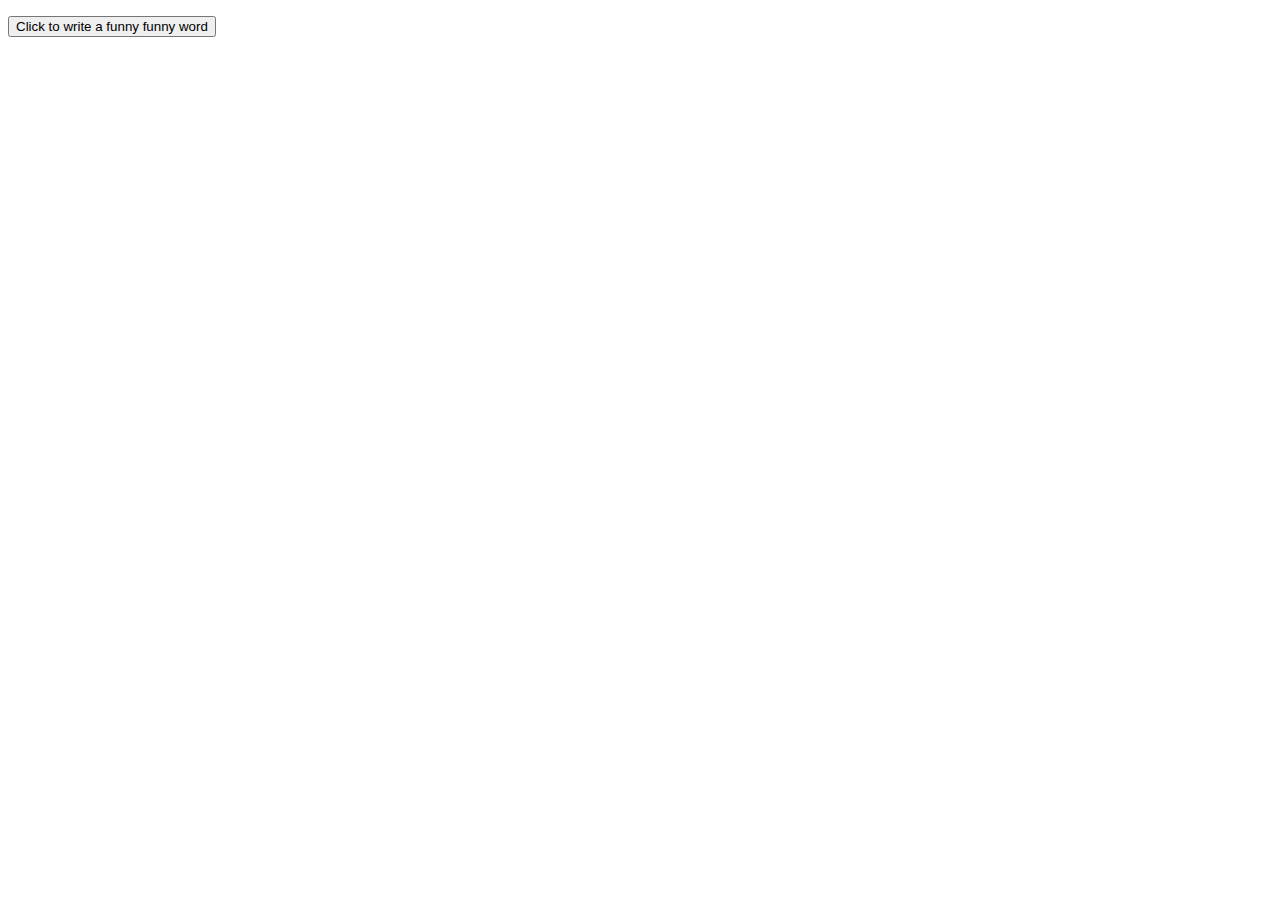
<file: index.html>
<!DOCTYPE html>
<html lang="en">
<head>
    <meta charset="UTF-8">
    <meta http-equiv="X-UA-Compatible" content="IE=edge">
    <meta name="viewport" content="width=device-width, initial-scale=1.0">
    <title>Timeout and intervals</title>
    <script defer src="./Timeout_and_intervals/script.js"></script>
</head>
<body>
    
</body>
</html>
</file>
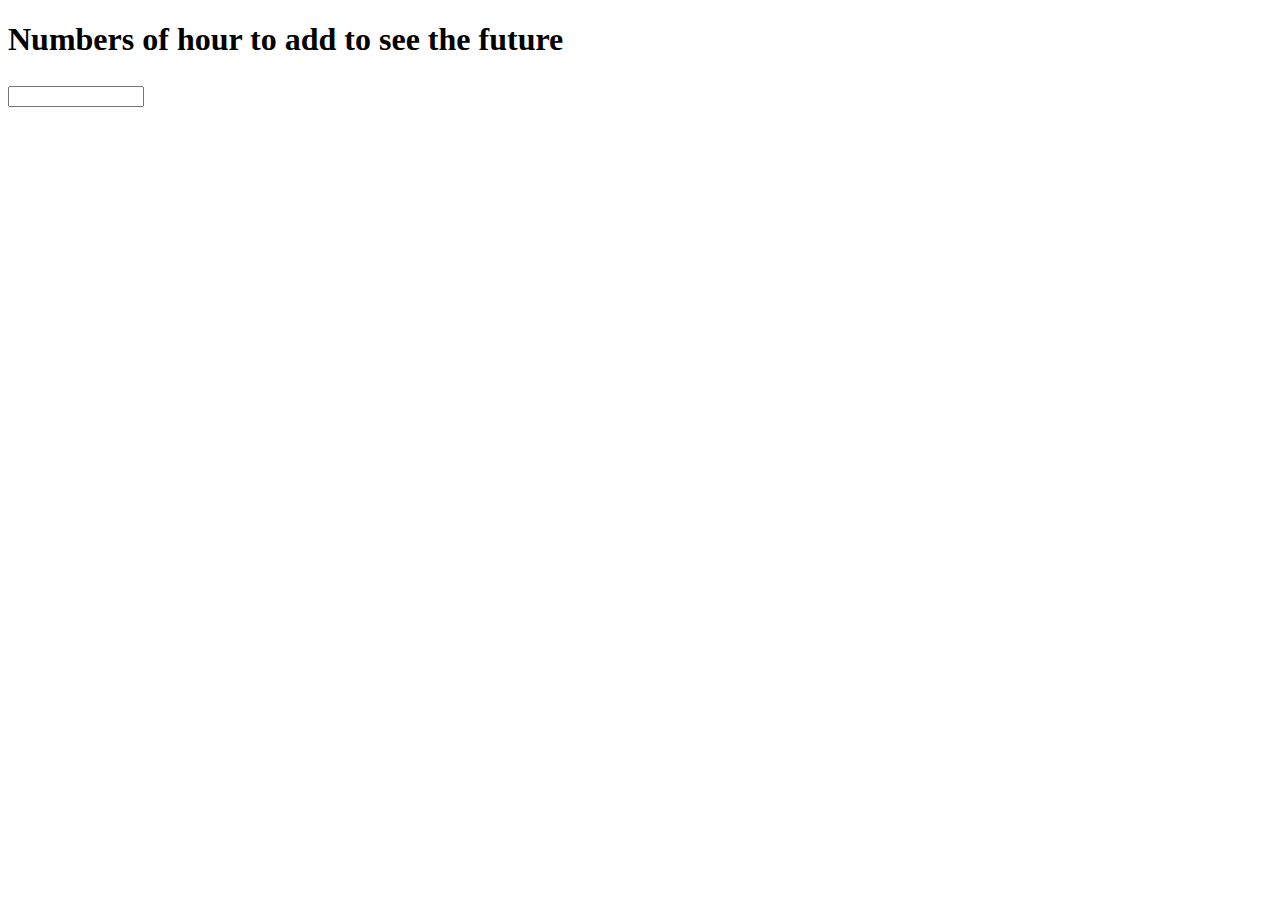
<file: dates/index.html>
<!DOCTYPE html>
<html lang="en">
<head>
    <meta charset="UTF-8">
    <meta http-equiv="X-UA-Compatible" content="IE=edge">
    <meta name="viewport" content="width=device-width, initial-scale=1.0">
    <title>Dates</title>

    <link rel="stylesheet" href="style.css">
    <script defer src="./script.js"></script>
</head>
<body>
    <h1>Numbers of hour to add to see the future</h1>
    <input type="number" id="hours" name="hours"
        min="10" max="100000000000">
    <p class="answer"></p>
    <p class="dateFinale"></p>
</body>
</html>
</file>
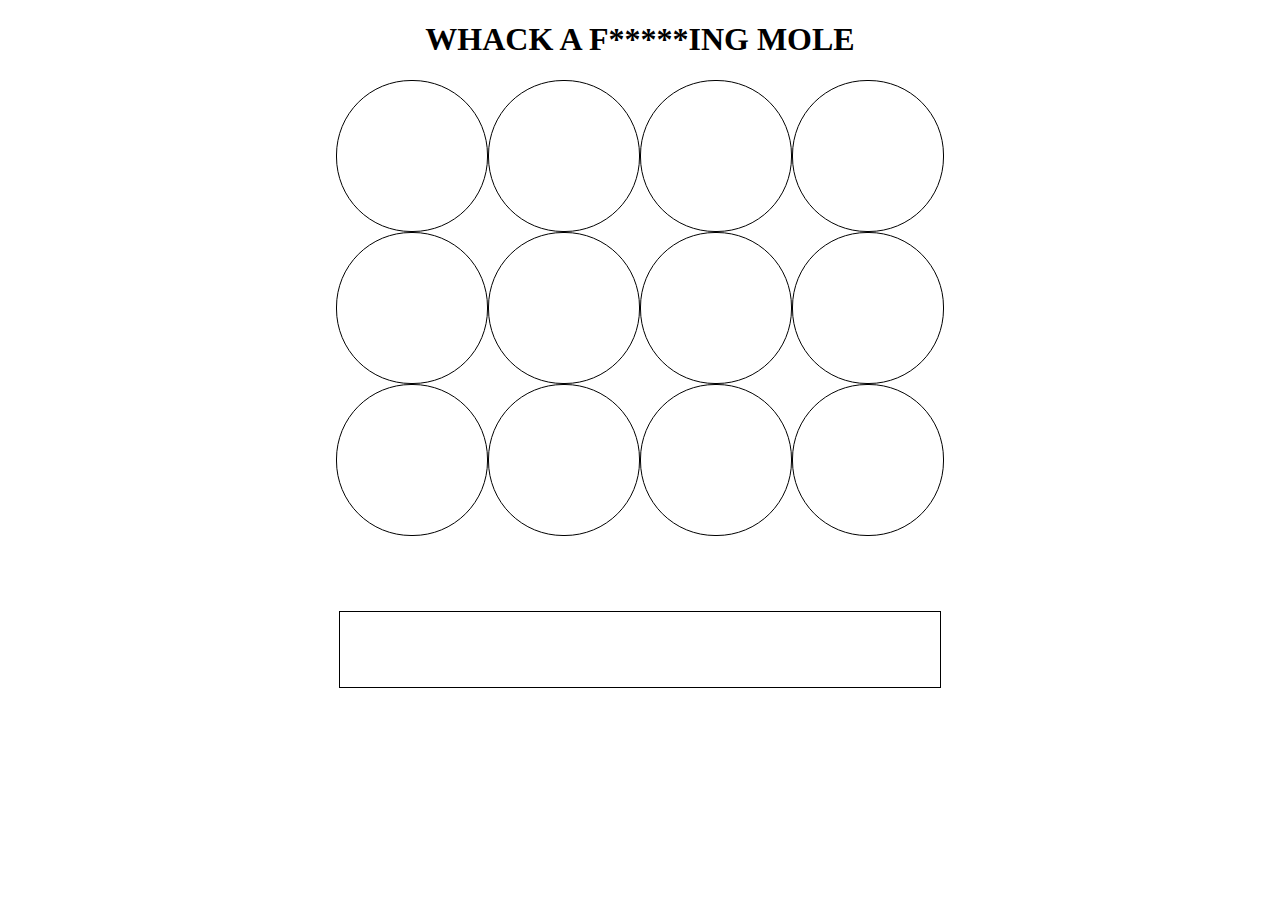
<file: whack_a_mole/index.html>
<!DOCTYPE html>
<html lang="en">
<head>
    <meta charset="UTF-8">
    <meta http-equiv="X-UA-Compatible" content="IE=edge">
    <meta name="viewport" content="width=device-width, initial-scale=1.0">
    <title>Whack-a-mole</title>

    <link rel="stylesheet" href="./style.css">
    <script defer src="./script.js"></script>
</head>

<body>
    <main>
        <h1 class="flex container">WHACK A F*****ING MOLE</h1>
        <section class="flex container">
            <div class="mole-hole"></div>
            <div class="mole-hole"></div>
            <div class="mole-hole"></div>
            <div class="mole-hole"></div>
        </section>
        <section class="flex container">
            <div class="mole-hole"></div>
            <div class="mole-hole"></div>
            <div class="mole-hole"></div>
            <div class="mole-hole"></div>
        </section>
        <section class="flex container">
            <div class="mole-hole"></div>
            <div class="mole-hole"></div>
            <div class="mole-hole"></div>
            <div class="mole-hole"></div>
        </section>
        <section class="container flex">
            <div class="score container flex align-center">
                <p id="pScore"></p>
            </div>
        </section>
    </main>
</body>

</html>
</file>
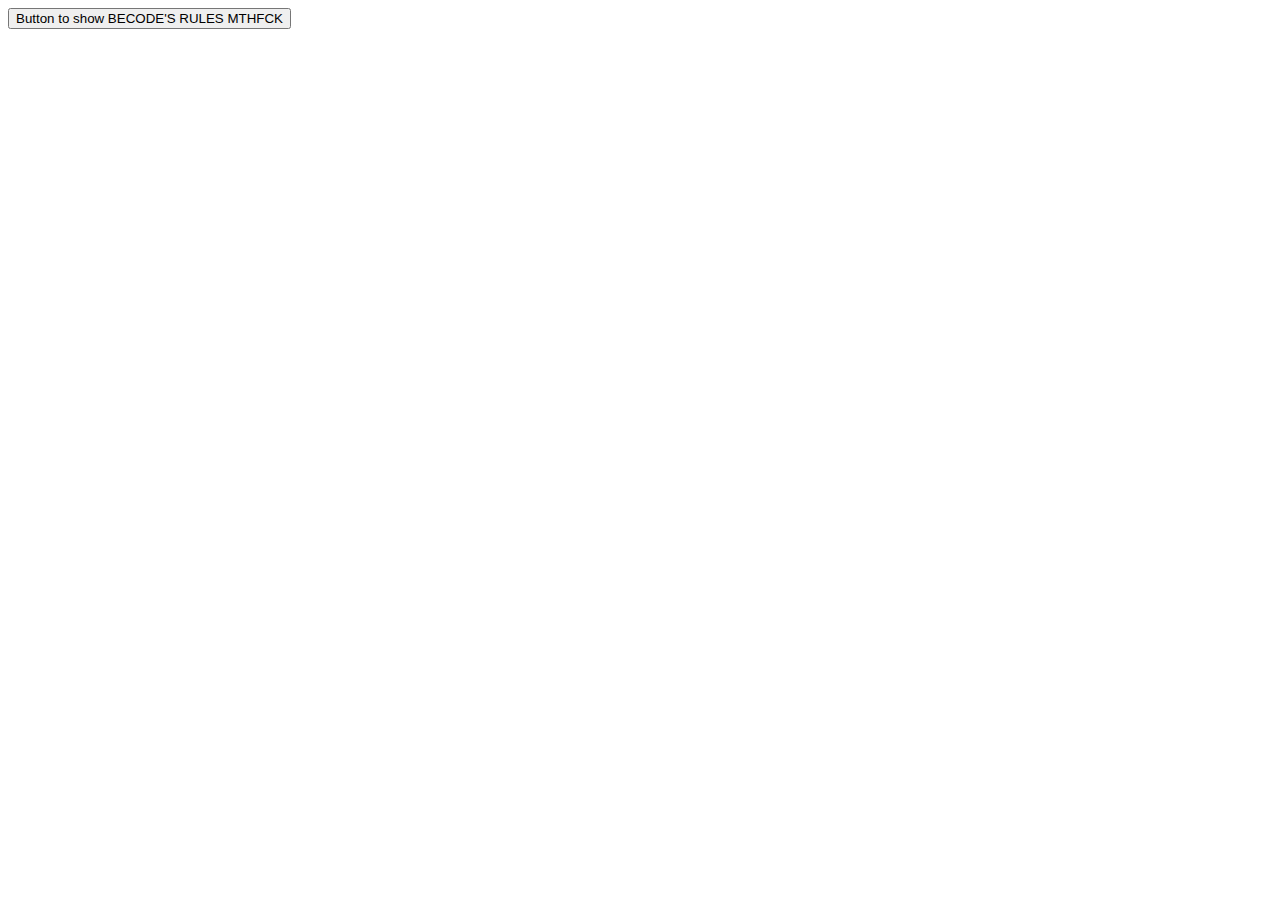
<file: Async-Fetch/Exercice_1/index.html>
<!DOCTYPE html>
<html lang="en">
<head>
    <meta charset="UTF-8">
    <meta http-equiv="X-UA-Compatible" content="IE=edge">
    <meta name="viewport" content="width=device-width, initial-scale=1.0">
    <title>Async-Fetch</title>

    <script defer src="../Exercice_1/script.js"></script>
</head>
<body>
    <button class="json">Button to show BECODE'S RULES MTHFCK</button>
</body>
</html>
</file>
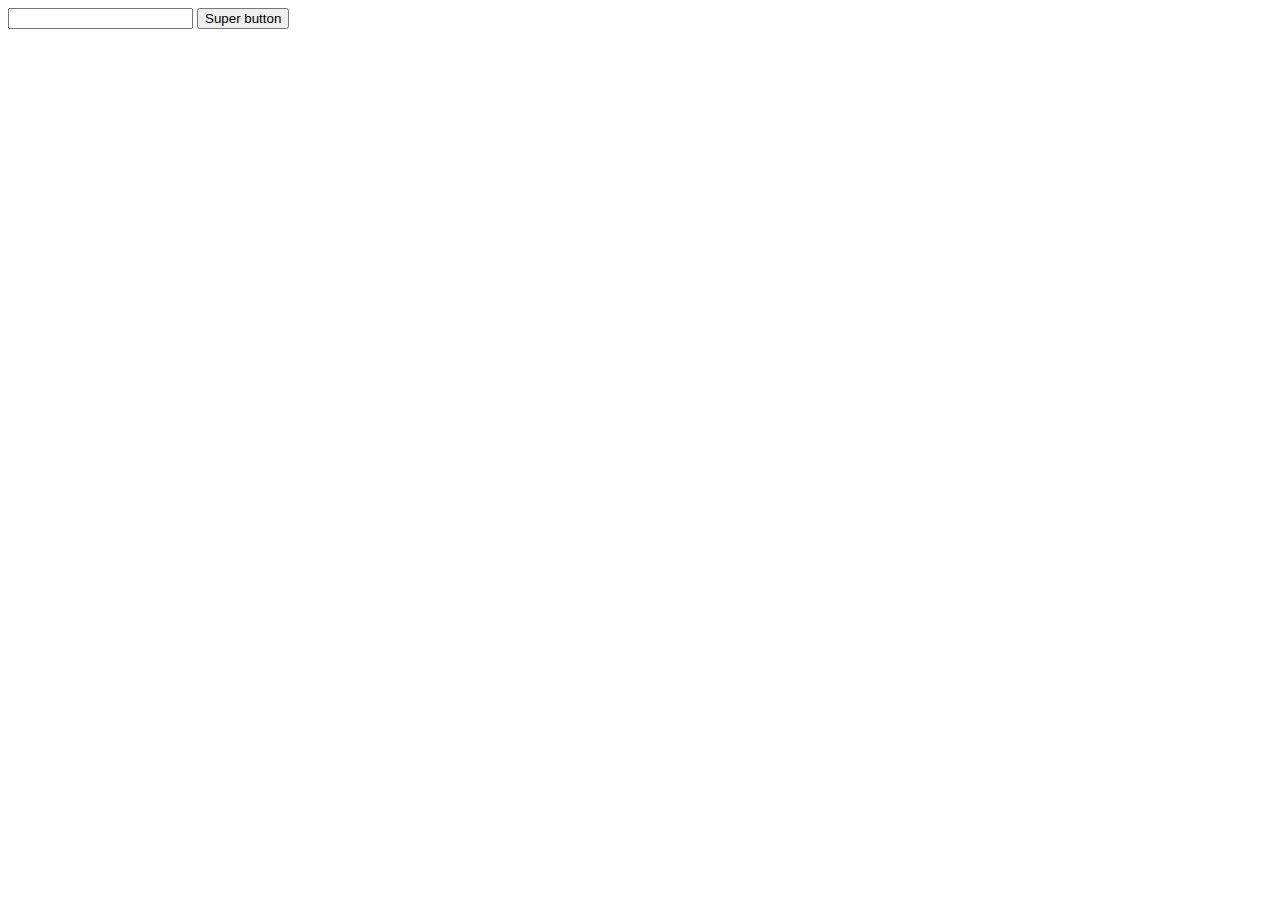
<file: Async-Fetch/Exercice_2/index.html>
<!DOCTYPE html>
<html lang="en">
<head>
    <meta charset="UTF-8">
    <meta http-equiv="X-UA-Compatible" content="IE=edge">
    <meta name="viewport" content="width=device-width, initial-scale=1.0">
    <title>Exercice 2</title>

    <script defer src="./script.js"></script>
</head>
<body>
    <input type="text">
    <button>Super button</button>
</body>
</html>
</file>
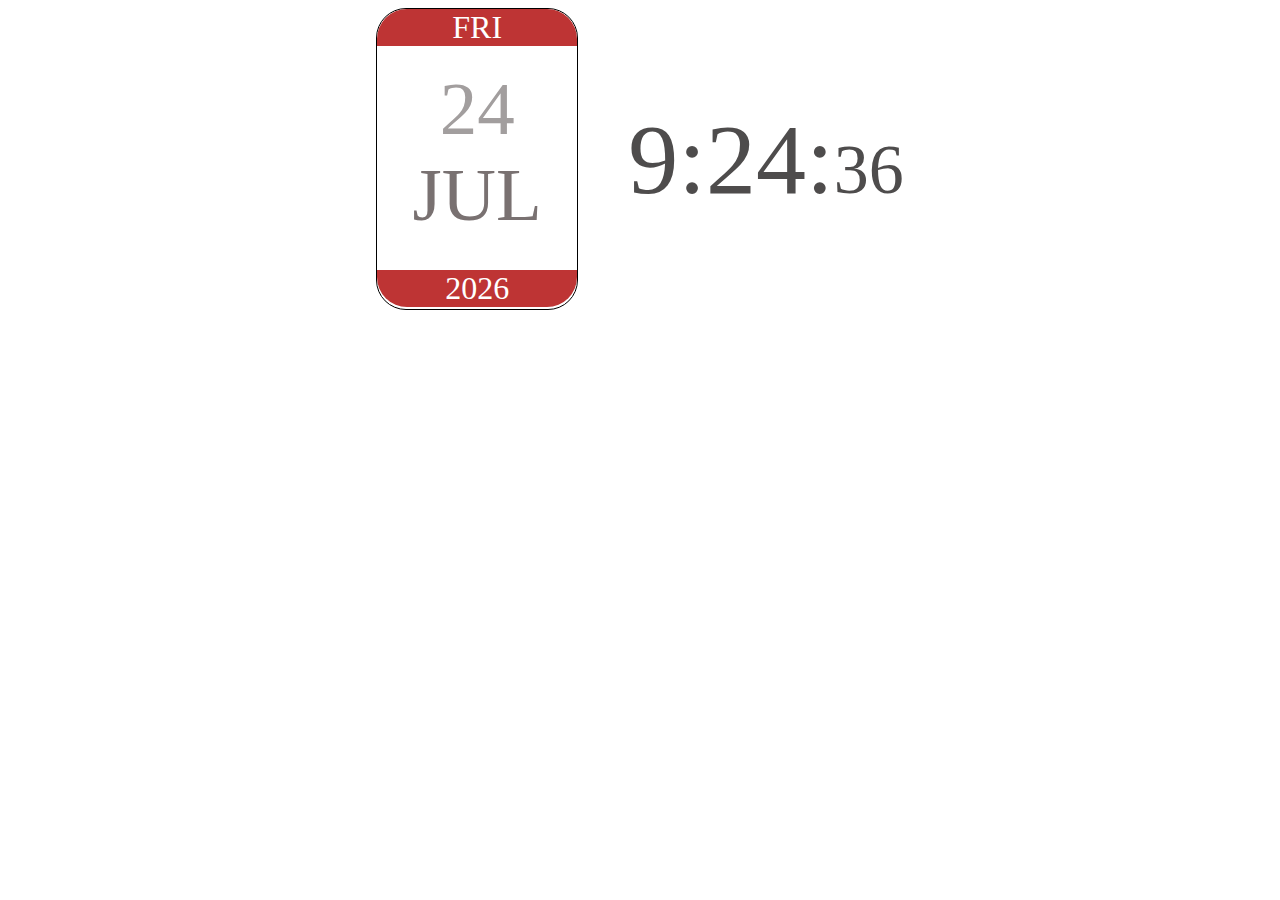
<file: dates/last_exercise/index.html>
<!DOCTYPE html>
<html lang="en">
<head>
    <meta charset="UTF-8">
    <meta http-equiv="X-UA-Compatible" content="IE=edge">
    <meta name="viewport" content="width=device-width, initial-scale=1.0">
    <title>Displayer</title>

    <link rel="stylesheet" href="./style.css">
    <script defer src="./script.js"></script>
</head>
<body>
    <main>

        <section class="flex container justify-center item-center">
            <section class="calendar item-center">
                <div class="day flex justify-center item-center"></div>
                <div class="date-of-today flex justify-center item-center"></div>
                <div class="month flex justify-center item-center"></div>
                <div class="year flex justify-center item-center"></div>
            </section>
            <section class="flex time">
                <div class="flex">
                    <div class="hours"></div>
                    <div class="minutes"></div>
                    <div class="seconds"></div>
                </div>
            </section>
        </section>

    </main>
</body>
</html>
</file>
<file: dates/style.css>
label {
    display: block;
    font: 1rem 'Fira Sans', sans-serif;
}

input,
label {
    margin: .4rem 0;
}
</file>
<file: whack_a_mole/style.css>
.flex {
    display : flex
}

.align-center {
    align-items: center;
}

.mole-hole {
    border : 1px solid black;
    height : 150px;
    width : 150px;
    border-radius: 75px;
}

.container {
    justify-content: center;
}

.score {
    border : 1px solid black; 
    margin-top: 75px;
    height : 75px;
    width : 600px;
}

#pScore {
    font-size: larger;
}
</file>
<file: dates/last_exercise/style.css>
.flex {
    display : flex
}

.justify-center {
    justify-content: center;
}

.item-center {
    align-items: center;
}

.container {
    margin-top: auto;
    margin-bottom: auto;
    margin-left: auto;
    margin-right: auto;
}

.calendar {
    height : 300px;
    width: 200px;
    border-radius: 30px;
    background-color: white;
    border : 1px solid black;
}

.day {
    background-color: rgb(190, 52, 52);
    color: white;
    font-size: xx-large;
    border-top-left-radius: 30px;
    border-top-right-radius: 30px;
}

.date-of-today {
    color: rgb(162, 158, 158);
    font-size: 75px;
    margin-top: 20px;
}

.month {
    color: rgb(121, 113, 113);
    font-size: 75px;
}

.year {
    background-color: rgb(190, 52, 52);
    color: white;
    font-size: xx-large;
    border-bottom-left-radius: 30px;
    border-bottom-right-radius: 30px;
    margin-top: 32px;
}

.time {
    margin-left: 50px;
}

.hours {
    font-size: 100px;
    color: rgb(78, 76, 76);
}

.minutes {
    font-size: 100px;
    color: rgb(78, 76, 76);
}

.seconds {
    font-size: 70px;   
    color: rgb(78, 76, 76);
    padding-top: 28px;
}
</file>
